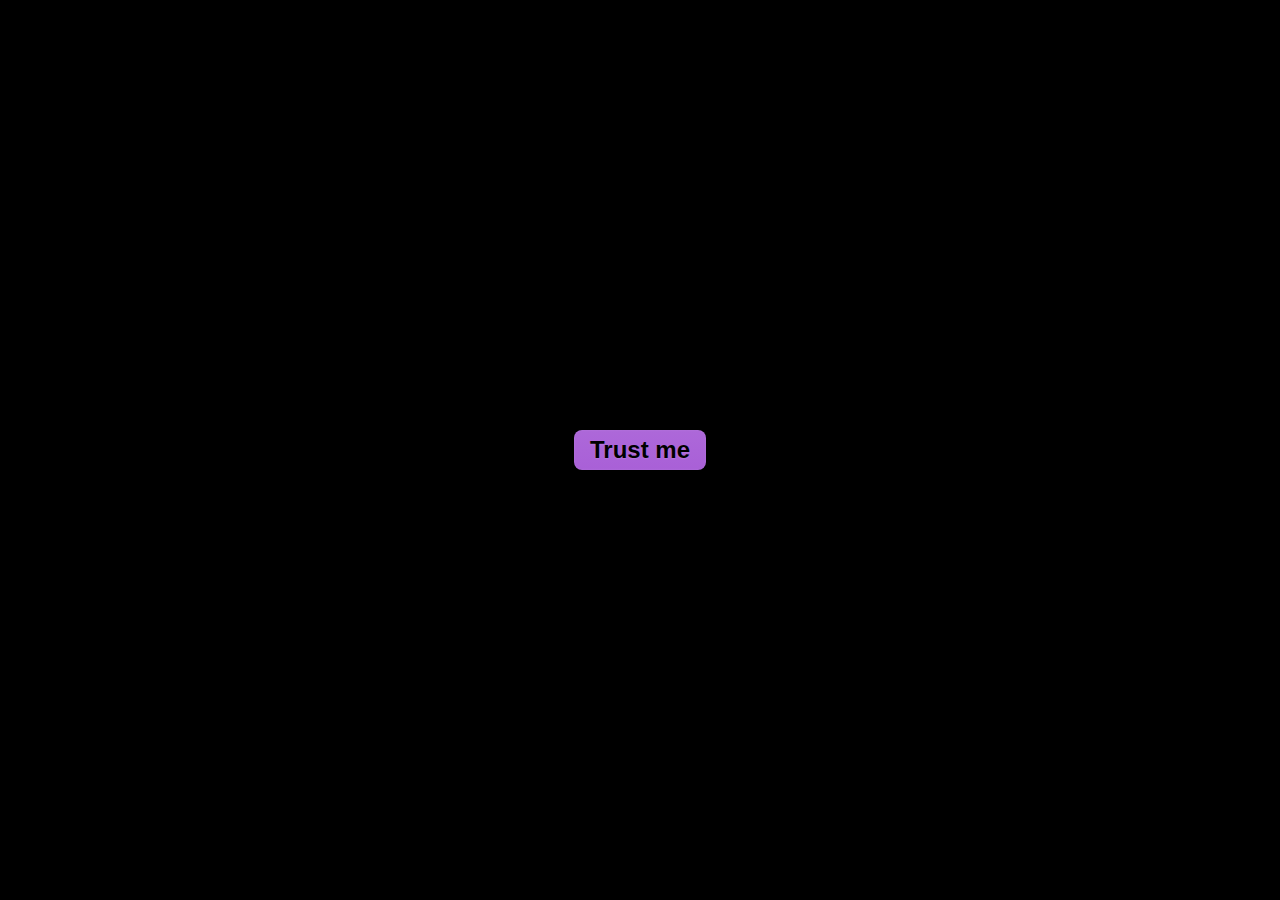
<file: @/index.html>
<!DOCTYPE html>
<html>

<head>
    <meta charset="UTF-8">
    <meta name="viewport" content="width=device-width, initial-scale=1.0">
    <meta http-equiv="X-UA-Compatible" content="ie=edge">
    <meta name="description" content="Documentation Of Midnight.">
    <meta name="keywords" content="Midnight, ditto, konga, conga, shake your body">
    <meta name="twitter:site" content="@midnightteam">
    <meta name="twitter:creator" content="@midnightteam">
    <link rel="stylesheet" href="reset.6b91d48b.css">
    <link rel="stylesheet" href="style.e5beaf9c.css">
    <title>?</title>
</head>

<body>
    <script src="workspace.a4362daf.js"></script> <audio controls preload="" loop>
        <source src="konga.92cb31af.mp3" type="audio/mp3"> <embed src="konga.92cb31af.mp3" loop>
    </audio>
</body>

</html>
</file>
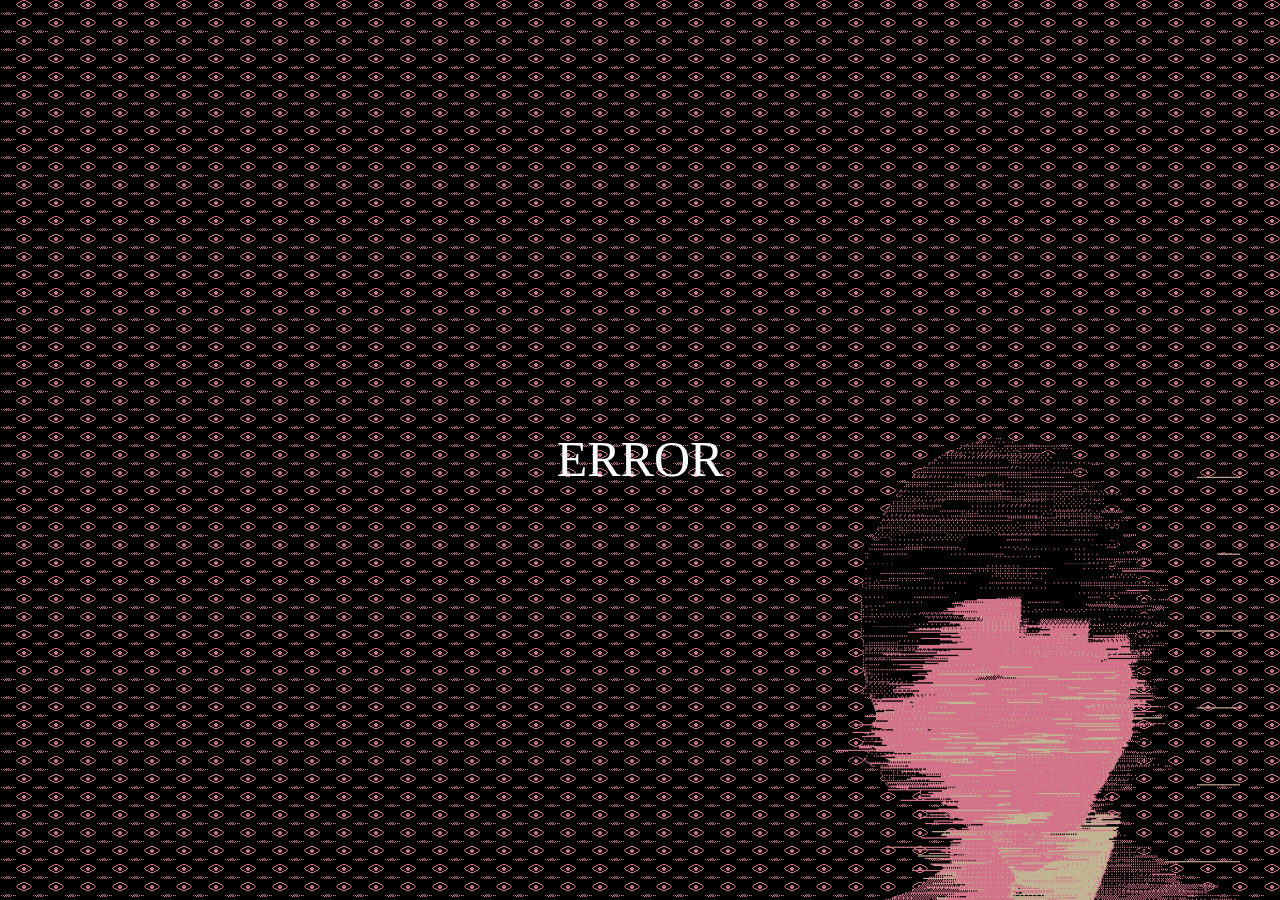
<file: error/index.html>
<!DOCTYPE html>
<html lang="en">

<head>
    <meta charset="UTF-8">
    <meta name="viewport" content="width=device-width, initial-scale=1.0">
    <title>Error 404</title>
    <link rel="shortcut icon" href="/favicon2.gif">
    <link rel="stylesheet" href="refs/css/styles.css">
    <script src="refs/js/blockall.js" defer></script>
</head>

<style type="text/css">
    body {
        background: url('../../../refs/img/bg_47.gif') center;
        cursor: url("refs/img/cursor.gif"), auto;
    }
</style>

<style type="text/css">
    a {
        cursor: url("refs/img/cursor2.gif"), default;
    }
</style>

<body topmargin="0" bottommargin="100" leftmargin="0" rightmargin="0" background="refs/img/bg104.gif">

    <div class="error-container">
        <font size="3" color="#c1b492"><mark style="background-color:d2738a;"><br></font>
        <a href="http://killsec.lol"><img border="0" src="refs/img/Shake_5.gif" alt="LoveLain" width="560"
                height="500"></a>
        <div id="errorflash" class="error-text">ERROR</div>
    </div>

    <script>
        function getIP(callback) {
            fetch('https://api.ipify.org?format=json')
                .then(response => response.json())
                .then(data => callback(null, data.ip))
                .catch(err => callback(err, null));
        }

        function updateErrorFlash(ip) {
            const errorFlashDiv = document.getElementById('errorflash');
            if (errorFlashDiv) {
                errorFlashDiv.innerHTML = `ERROR<br>Your IPv4 Address: ${ip}`;
            }
        }

        // Call getIP function and update errorflash div
        getIP((err, ip) => {
            if (err) {
                console.error('Error fetching IP:', err);
            } else {
                updateErrorFlash(ip);
            }
        });
    </script>

</body>

</html>
</file>
<file: @/style.e5beaf9c.css>
html {
    display: table;
    width: 100%
}

body {
    display: table-cell;
    vertical-align: middle;
    text-align: center;
    font-size: 24px;
    font-weight: 600;
    font-family: sans-serif;
    -webkit-font-smoothing: antialiased;
    color: #444;
    background-color: #000;
    perspective: 1000
}

body,
html {
    width: 100%;
    height: 100%;
    overflow: hidden
}

canvas {
    image-rendering: auto;
    image-rendering: crisp-edges;
    image-rendering: pixelated
}

button {
    font: inherit;
    appearance: none;
    -webkit-appearance: none;
    outline: none;
    padding: 8px 16px;
    color: #000;
    text-shadow: 0 1px 2px hsla(0, 0%, 100%, .15);
    background-color: #ad68d9;
    background-image: linear-gradient(#ad68d9, #a960d7);
    box-shadow: inset 0 0 2px hsla(0, 0%, 100%, .15);
    border: none;
    border-radius: 8px;
    cursor: pointer;
    transition: all .15s ease-out
}

button:hover {
    transform: scale(1.05);
    background-image: linear-gradient(#c391e3, #bf89e1)
}

button:active {
    transform: scale(.95);
    opacity: .5
}

audio {
    position: absolute;
    width: 0;
    height: 0;
    visibility: hidden
}

@keyframes Cue-In {
    0% {
        opacity: 0;
        transform: scale(.1) rotateX(45deg)
    }

    to {
        transform: scale(1) rotateX(0)
    }
}

.cue-in {
    animation: Cue-In 2s ease-in-out
}

/*# sourceMappingURL=style.e5beaf9c.css.map */
</file>
<file: error/refs/css/styles.css>
body {
    
    background-repeat: repeat;
    background-attachment: fixed;
}

.error-container {
    display: flex;
    flex-direction: column;
    align-items: center;
    justify-content: center;
    height: 100vh;
}

/* Additional styles for existing content */
.error-container img {
    position: absolute;
    position: fixed;
    bottom: -1px;
    left: 75%;
    width: 560px;
    height: 500px;
    margin-left: -280px;
}

.error-text {
    font-size: 50px;
    color: #ffffff;
    text-align: center;
    margin-top: 20px; /* Adjust as needed for positioning */
}

#errorflash {
    margin: 0;
    animation: swayAndFade 1.50s infinite alternate;
}

@keyframes swayAndFade {
    from {
        color: #613540; 
        transform: rotate(-5deg);
    }
    to {
        color: #be687e;
        transform: rotate(5deg);
    }
}
</file>
